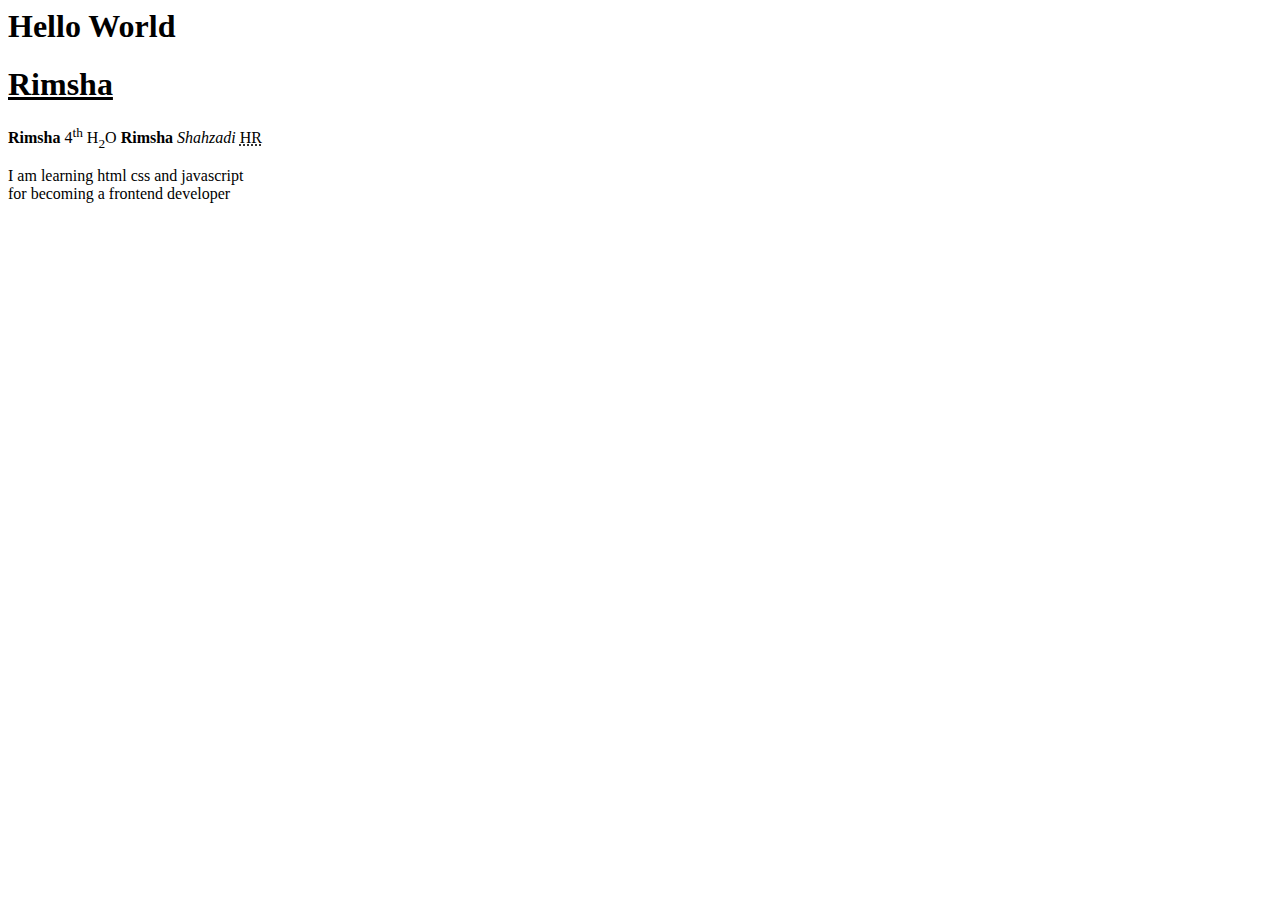
<file: class1/index.html>
<html>

<head>

<title>First HTML Website</title>

</heaad>

<body>
    <h1>Hello World</h1>
    <h1><ins>Rimsha</ins></h1>
    <b>Rimsha</b>
    4<sup>th</sup>
    H<sub>2</sub>O
    <strong>Rimsha</strong>
    <i>Shahzadi</i>
    <abbr title="Human Resource">HR</abbr>
    <p>I am learning html css and javascript <br />for becoming a frontend developer</p>
</body>

</html>
</file>
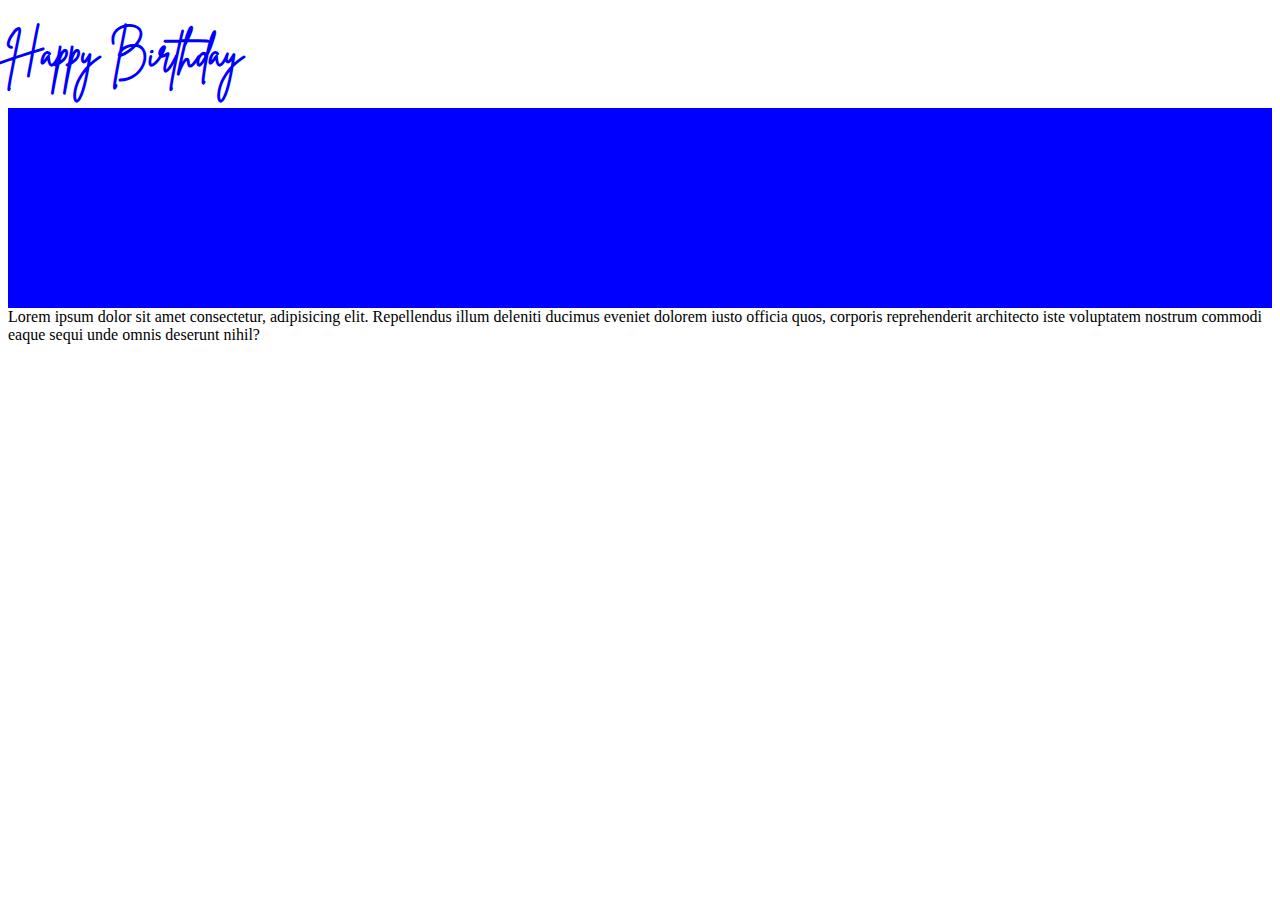
<file: class10/index.html>
<!DOCTYPE html>
<html lang="en">
<head>
    <meta charset="UTF-8">
    <meta name="viewport" content="width=device-width, initial-scale=1.0">
    <title>Document</title>
    <link rel="stylesheet" href="style.css">
</head>
<body>
    <h1>Happy Birthday</h1>

    <div class="box"></div>
    Lorem ipsum dolor sit amet consectetur, adipisicing elit. Repellendus illum deleniti ducimus eveniet dolorem iusto officia quos, corporis reprehenderit architecto iste voluptatem nostrum commodi eaque sequi unde omnis deserunt nihil?
</body>
</html>
</file>
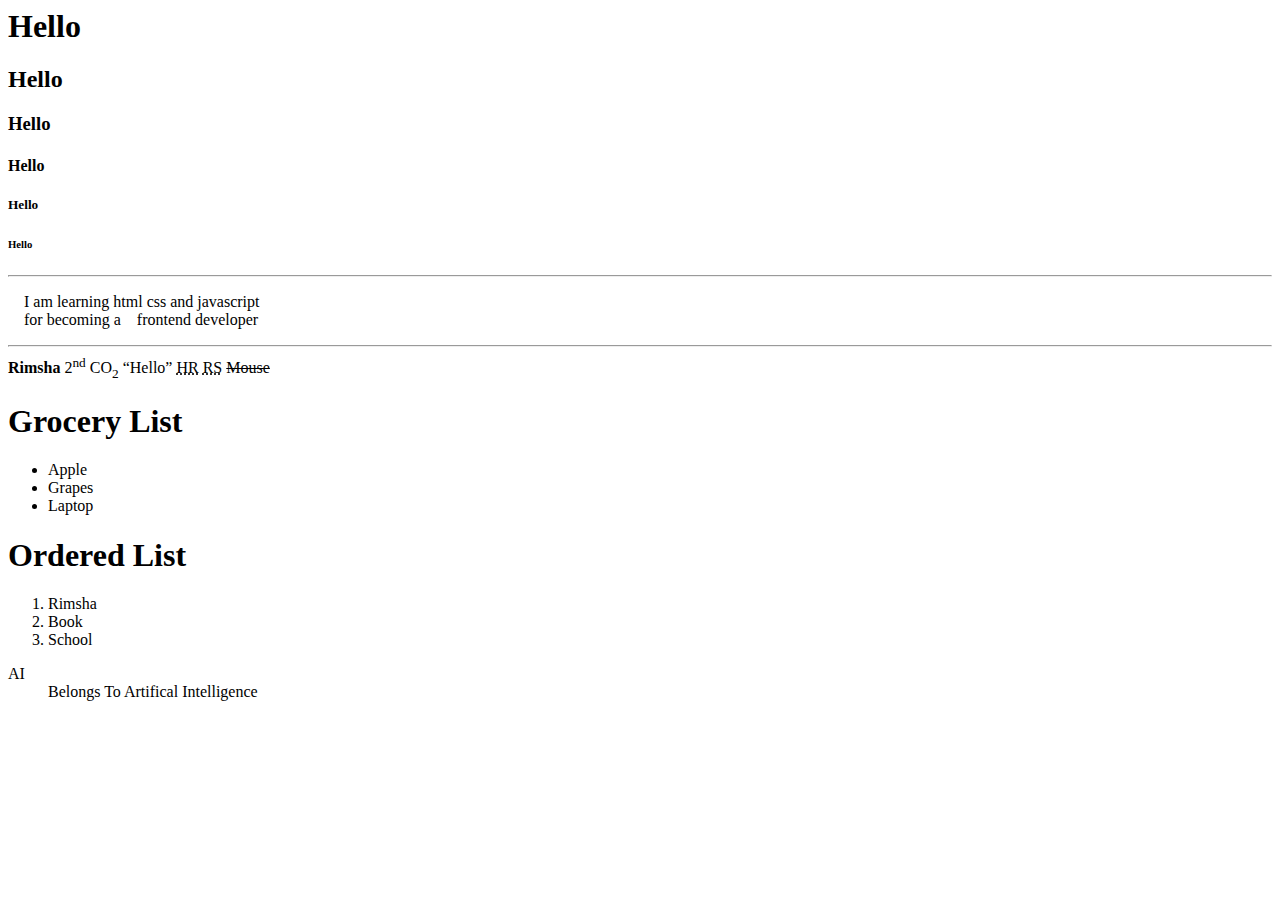
<file: class2/index.html>
<html>
<head>
<title>Second Website</title>
</head>
<body>
<h1>Hello</h1>
<h2>Hello</h2>
<h3>Hello</h3>
<h4>Hello</h4>
<h5>Hello</h5>
<h6>Hello</h6>
<hr />
<p>&ensp;&ensp;I am learning html css and javascript<br /> &ensp;&ensp;for becoming a  &ensp; frontend developer </p>
<hr />
<b> Rimsha</b>
2<sup>nd</sup>
CO<sub>2</sub>
<q>Hello</q>
<abbr title="Human Resource">HR</abbr>
<abbr title="Rimsha Shahzadi">RS</abbr>
<del>Mouse</del>
<h1>Grocery List</h1>
<ul>
     <li>Apple</li>
     <li>Grapes</li>
     <li>Laptop</li>

</ul>
<h1>Ordered List</h1>
<ol>
    <li>Rimsha</li>
    <li>Book</li>
    <li>School</li>

</ol>
<dt>AI</dt>
<dd>Belongs To Artifical Intelligence</dd>
</body>
</html>
</file>
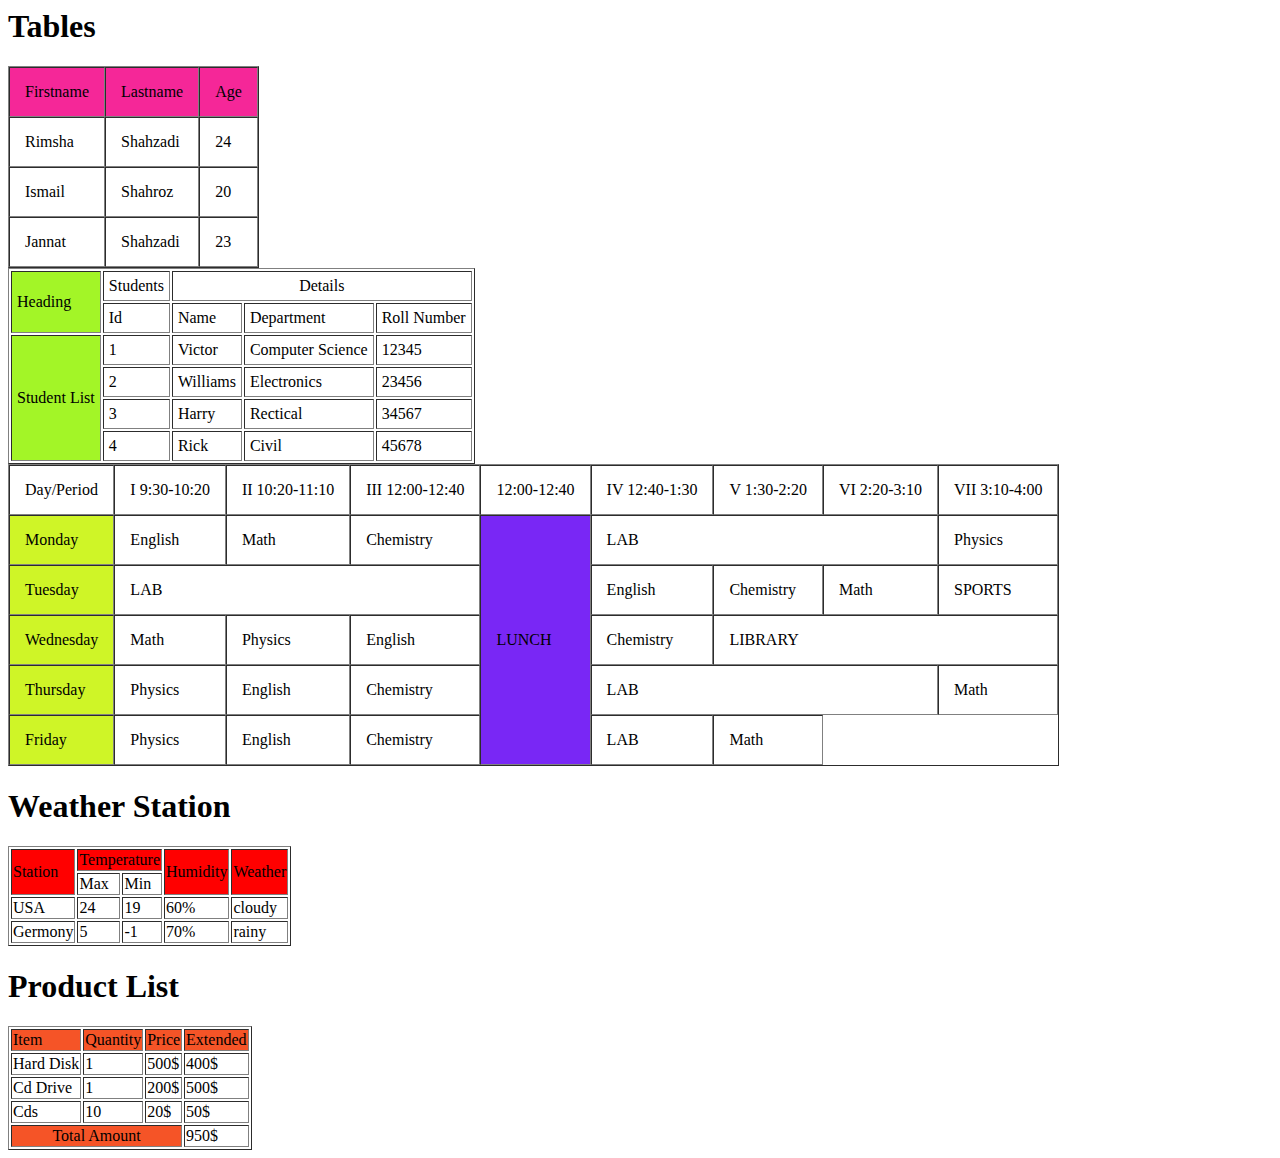
<file: class5/index.html>
<html>
<head>
<title>Class 5 Tables</title>
</head>
<body>
<h1>Tables</h2>


<table border="1" cellspacing="0" cellpadding="15">
<tr>
<td bgcolor="#F52798">Firstname</td>
<td bgcolor="#F52798">Lastname</td>
<td bgcolor="#F52798">Age</td>
</tr>

<tr>
<td>Rimsha</td>
<td>Shahzadi</td>
<td>24</td>
</tr>
<tr>
<td>Ismail</td>
<td>Shahroz</td>
<td>20</td>
</tr>

<tr>
<td>Jannat</td>
<td>Shahzadi</td>
<td>23</td>
</td>
</table>

<table border="1" cellpadding="5">
<tr>
   <td rowspan="2" bgcolor="#A3F527">Heading</td>
   <td>Students</td>
   <td colspan="3" align="center">Details</td>
   </tr>
<tr>
   <td>Id</td>
   <td>Name</td>
   <td>Department</td>
   <td>Roll Number</td>
</tr>
<tr>
   <td rowspan="4" bgcolor="#A3F527">Student List</td>
   <td>1</td>
   <td>Victor</td>
   <td>Computer Science</td>
   <td>12345</td>
</tr>
<tr>
   <td>2</td>
   <td>Williams</td>
   <td>Electronics</td>
   <td>23456</td>
</tr>
<tr>
   <td>3</td>
   <td>Harry</td>
   <td>Rectical</td>
   <td>34567</td>
</tr>
<tr>
   <td>4</td>
   <td>Rick</td>
   <td>Civil</td>
   <td>45678</td>
</tr>
</table>

<table border="1" cellspacing="0" cellpadding="15">
<tr>
<td>Day/Period</td>
<td>I 9:30-10:20</td>
<td>II 10:20-11:10</td>
<td>III 12:00-12:40</td>
<td>12:00-12:40</td>
<td>IV 12:40-1:30</td>
<td>V 1:30-2:20</td>
<td>VI 2:20-3:10</td>
<td>VII 3:10-4:00</td>
</tr>
<tr>
<td bgcolor="#CFF527">Monday</td>
<td>English</td>
<td>Math</td>
<td>Chemistry</td>
<td rowspan="5" bgcolor="#7927F5">LUNCH</td>
<td colspan="3">LAB</td>
<td>Physics</td>
</tr>
<tr>
<td bgcolor="#CFF527">Tuesday</td>
<td colspan="3">LAB</td>
<td>English</td>
<td>Chemistry</td>
<td>Math</td>
<td>SPORTS</td>
</tr>
<tr>
<td bgcolor="#CFF527">Wednesday</td>
<td>Math</td>
<td>Physics</td>
<td>English</td>
<td>Chemistry</td>
<td colspan="3">LIBRARY</td>
</tr>
<tr>
<td bgcolor="#CFF527">Thursday</td>
<td>Physics</td>
<td>English</td>
<td>Chemistry</td>
<td colspan="3">LAB</td>
<td>Math</td>
</tr>
<tr>
<td bgcolor="#CFF527">Friday</td>
<td>Physics</td>
<td>English</td>
<td>Chemistry</td>
<td rowspan="3">LAB</td>
<td>Math</td>
</tr>
</table>

<table border="1">
<h1>Weather Station</h1>
<tr>
<td rowspan="2" bgcolor="red">Station</td>
<td colspan="2" bgcolor="red">Temperature</td>
<td rowspan="2" bgcolor="red">Humidity</td>
<td rowspan="2" bgcolor="red">Weather</td>
</tr>

<tr>
<td>Max</td>
<td>Min</td>
</tr>

<tr>
<td>USA</td>
<td>24</td>
<td>19</td>
<td>60%</td>
<td>cloudy</td>
</tr>

<tr>
<td>Germony</td>
<td>5</td>
<td>-1</td>
<td>70%</td>
<td>rainy</td>
</tr>
</table>

<table border="1">
<h1>Product List</h1>
<tr>
<td bgcolor="#F55427">Item</td>
<td bgcolor="#F55427">Quantity</td>
<td bgcolor="#F55427">Price</td>
<td bgcolor="#F55427">Extended</td>
</tr>

<tr>
<td>Hard Disk</td>
<td>1</td>
<td>500$</td>
<td>400$</td>
</tr>

<tr>
<td>Cd Drive</td> 
<td>1</td> 
<td>200$</td> 
<td>500$</td>
</tr>

<tr>
<td>Cds</td> 
<td>10</td> 
<td>20$</td> 
<td>50$</td>
</tr>
<tr>
<td colspan="3" align="center" bgcolor="#F55427">Total Amount</td>
<td>950$</td>
</tr>
</table>
</body>
</html>
</file>
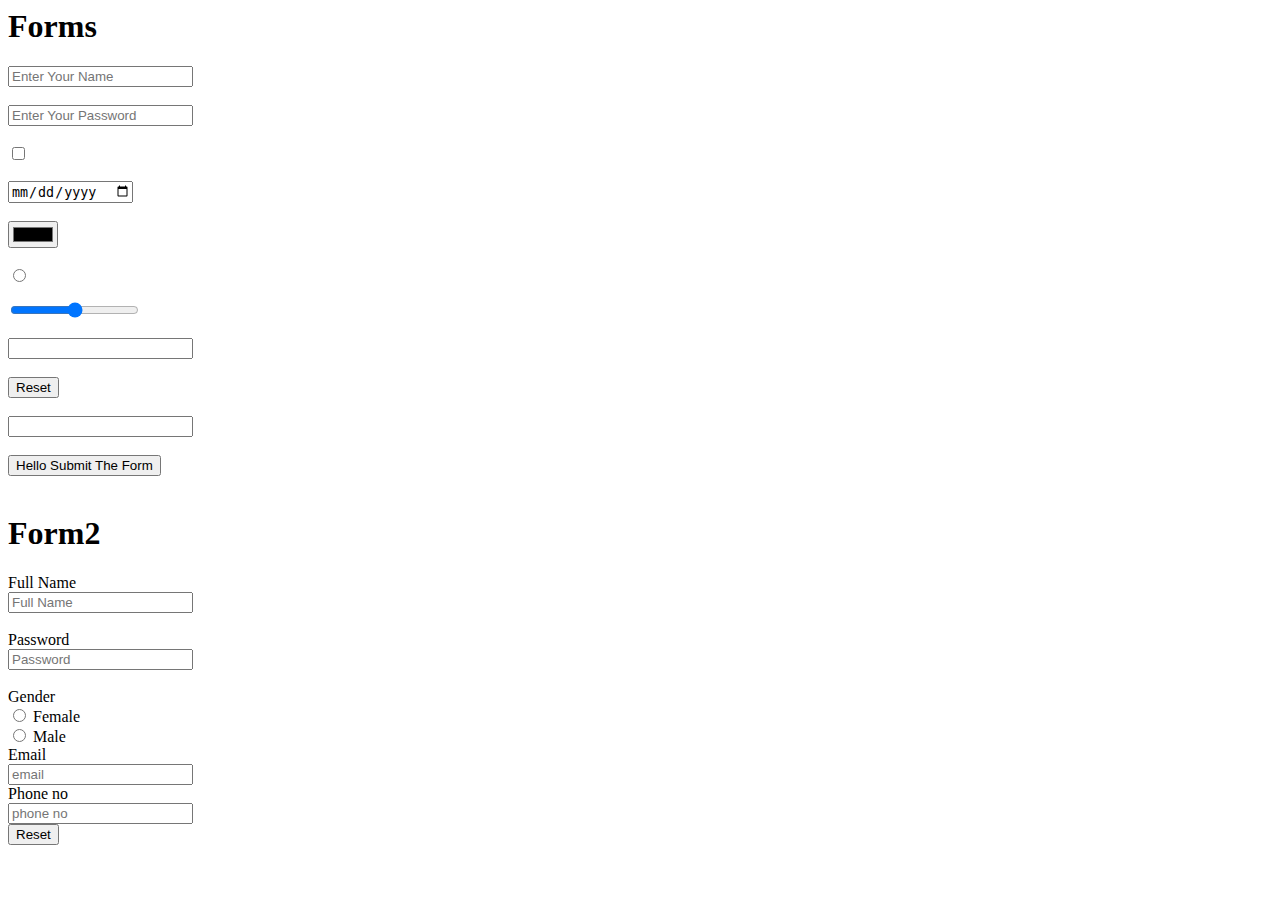
<file: class6/index.html>
<html>
<head>
<title>Forms</title>
</head>
<body>
<h1>Forms</h1>
<form>
<input type="text" placeholder="Enter Your Name" />
<br />
<br />
<input type="password" placeholder="Enter Your Password" />
<br />
<br />
<input type="checkbox" />
<br />
<br />
<input type="date" />
<br />
<br />
<input type="color" />
<br />
<br />
<input type="radio" />
<br />
<br />
<input type="range" />
<br />
<br />
<input type="url" />
<br />
<br />
<input type="reset" />
<br />
<br />
<input type="email" />
<br />
<br />
<input type="submit" value="Hello Submit The Form" />
<br />
<br />
<form/>
  <h1>Form2</h1>
<form>
Full Name
<br />
<input type="text" placeholder="Full Name"/>
<br />
<br />
Password
<br />
<input type="password" placeholder="Password"/>
<br />
<br />
Gender
<br />
<input type="radio" />
Female
<br />
<input type="radio" />
Male
<br />

Email
<br />
<input placeholder="email" /
<br />
<br />
Phone no
<br />
<input placeholder="phone no" /
<br />
<br />
<input type="reset" />
</form>

</body>
</html>
</file>
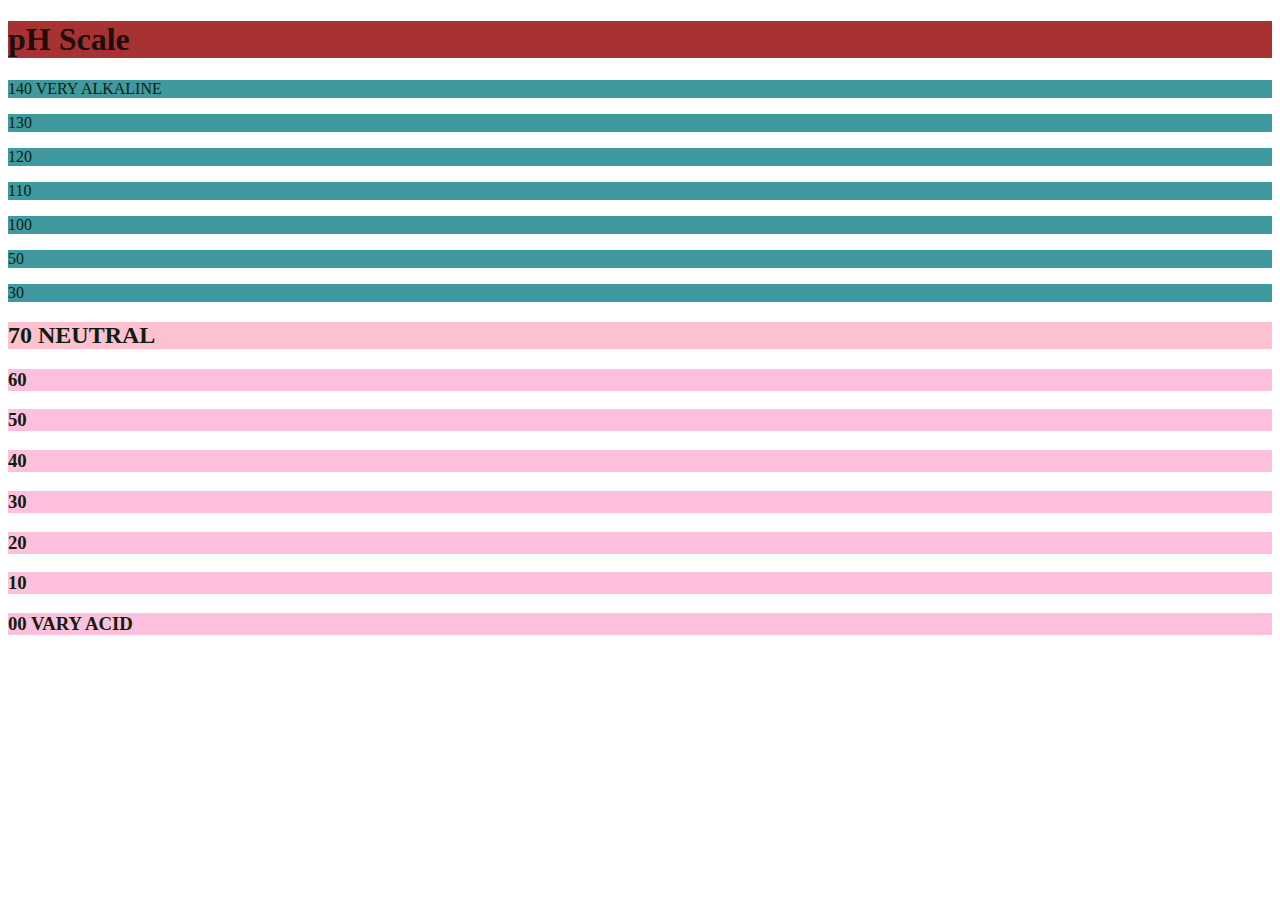
<file: class8/index.html>
<!DOCTYPE html>
<html lang="en">
<head>
    <meta charset="UTF-8">
    <meta name="viewport" content="width=device-width, initial-scale=1.0">
    <title>CSS First Class</title>
    <link rel="stylesheet" href="style.css">
    <!-- <link rel="stylesheet" href="styles.css" /> -->
    <!-- <style>
        h1 {
            color: red;
        }
    </style> -->
</head>
<body>
    <h1>pH Scale</h1>
    <p>140 VERY ALKALINE</p>
    <p>130</p>
    <p>120</p>
    <p>110</p>
    <p>100</p>
    <p>50</p>
    <p>30</p>
    <h2>70 NEUTRAL</h2>
    <h3>60</h3>
    <h3>50</h3>
    <h3>40</h3>
    <h3>30</h3>
    <h3>20</h3>
    <h3>10</h3> 
    <h3>00 VARY ACID</h3>   

<!-- 
    <h1 style="color: blue;">Hello World</h1>
    <h2>Rimsha</h2>
    <p style="color: aqua;">CSS</p> -->

</body>
</html>
</file>
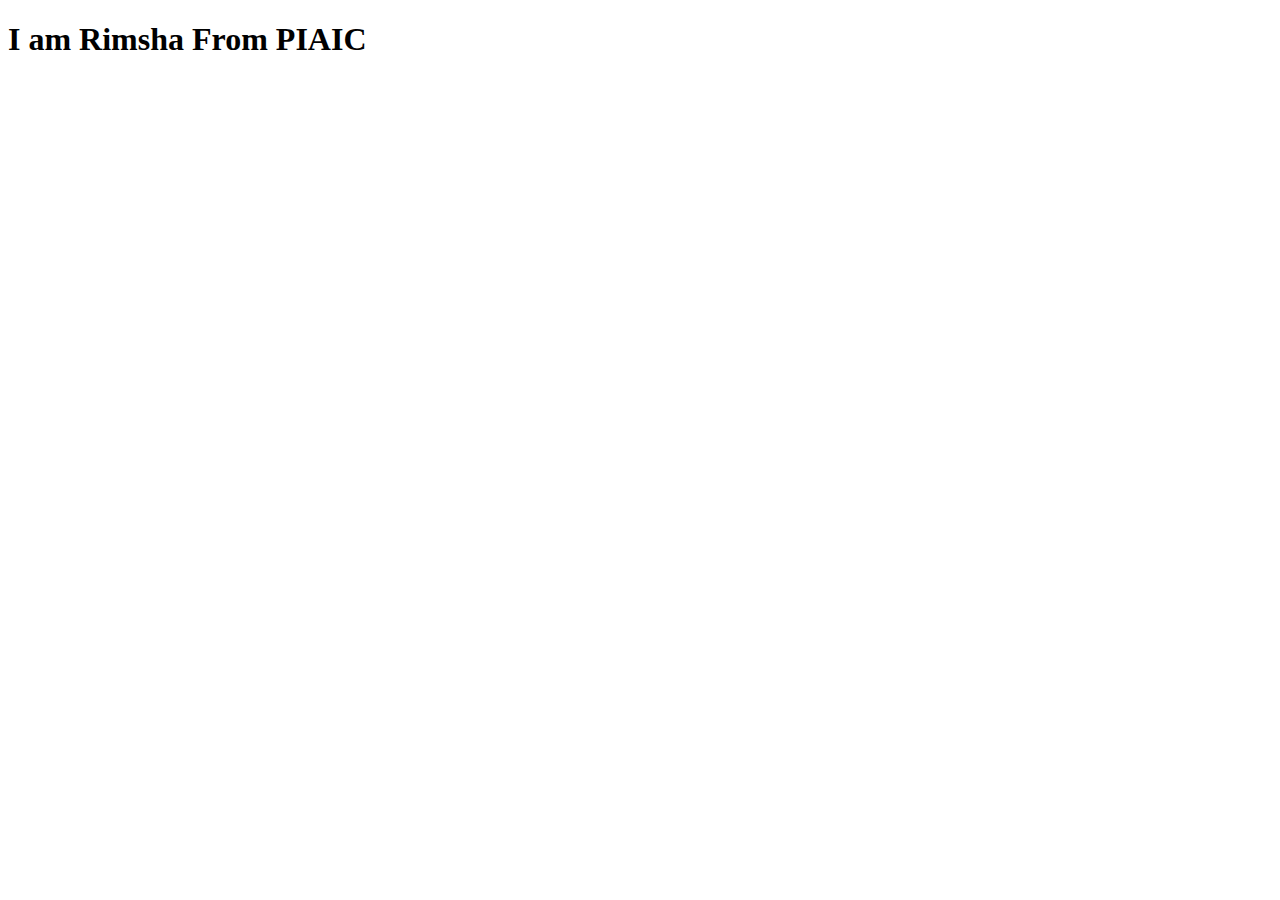
<file: class9/index.html>
<!DOCTYPE html>
<html lang="en">
<head>
    <meta charset="UTF-8">
    <meta name="viewport" content="width=device-width, initial-scale=1.0">
    <title>Document</title>
    <link rel="stylesheet" href="style.css">
    <link rel="preconnect" href="https://fonts.googleapis.com">
<link rel="preconnect" href="https://fonts.gstatic.com" crossorigin>
<link href="https://fonts.googleapis.com/css2?family=Poppins:ital,wght@0,100;0,200;0,300;0,400;0,500;0,600;0,700;0,800;0,900;1,100;1,200;1,300;1,400;1,500;1,600;1,700;1,800;1,900&display=swap" rel="stylesheet">
<link rel="preconnect" href="https://fonts.googleapis.com">
<link rel="preconnect" href="https://fonts.gstatic.com" crossorigin>
<link href="https://fonts.googleapis.com/css2?family=Poppins:ital,wght@0,100;0,200;0,300;0,400;0,500;0,600;0,700;0,800;0,900;1,100;1,200;1,300;1,400;1,500;1,600;1,700;1,800;1,900&family=TikTok+Sans:opsz,wght@12..36,300..900&display=swap" rel="stylesheet">
</head>
<body>
    <h1>I am Rimsha From PIAIC</h1>
</body>
</html>
</file>
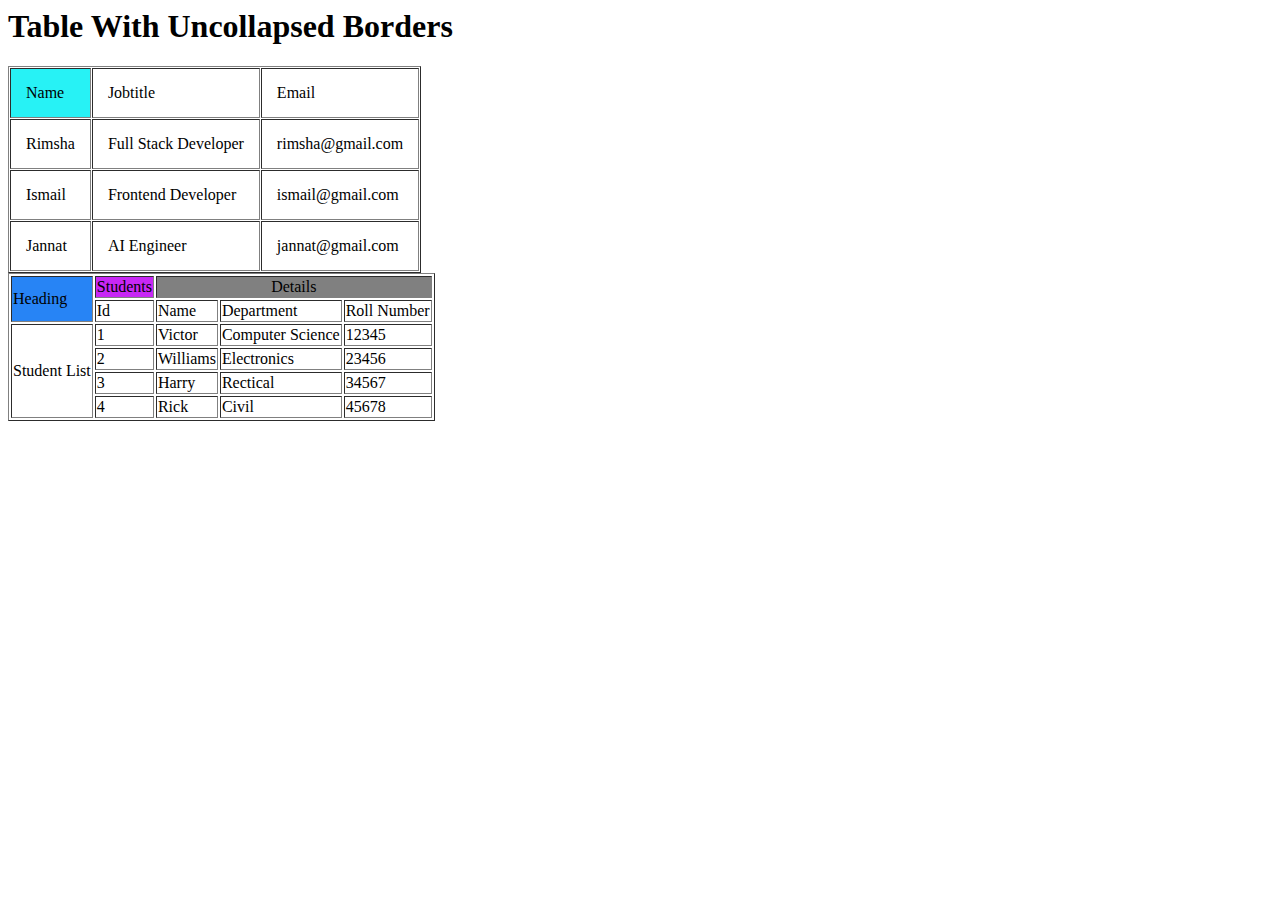
<file: class5/practice.html>
<html>
<head>
<title>Tables</title>
</head>
<body>
<h1>Table With Uncollapsed Borders</h2>


<table border="1" cellspacing="1" cellpadding="15">
<tr>
<td bgcolor="#27F2F5">Name</td>
<td>Jobtitle</td>
<td>Email</td>
</tr>

<tr>
<td>Rimsha</td>
<td>Full Stack Developer</td>
<td>rimsha@gmail.com</td>
</tr>
<tr>
<td>Ismail</td>
<td>Frontend Developer</td>
<td>ismail@gmail.com</td>
</tr>

<tr>
<td>Jannat</td>
<td>AI Engineer</td>
<td>jannat@gmail.com</td>
</td>
</table>


</body>
</html>


<table border="1">
<tr>
   <td rowspan="2" bgcolor="#2784F5">Heading</td>
   <td bgcolor="#C827F5">Students</td>
   <td colspan="3" align="center" bgcolor="grey">Details</td>
   </tr>
<tr>
   <td>Id</td>
   <td>Name</td>
   <td>Department</td>
   <td>Roll Number</td>
</tr>
<tr>
   <td rowspan="4">Student List</td>
   <td>1</td>
   <td>Victor</td>
   <td>Computer Science</td>
   <td>12345</td>
</tr>
<tr>
   <td>2</td>
   <td>Williams</td>
   <td>Electronics</td>
   <td>23456</td>
</tr>
<tr>
   <td>3</td>
   <td>Harry</td>
   <td>Rectical</td>
   <td>34567</td>
</tr>
<tr>
   <td>4</td>
   <td>Rick</td>
   <td>Civil</td>
   <td>45678</td>
</tr>
</table>
</file>
<file: class10/style.css>
@font-face{
    font-family: "Rimsha";
    src: url("./BrittanySignature.ttf");
}

h1{
    color: blue;
    font-size: 40px;
    font-family: "Rimsha";
}

.box{
    background-color: blue;
    /* width: 400px;
    height: 400px; */
    min-width: 500px;
    min-height: 200px;
}
</file>
<file: class8/style.css>
/* h2{ */
    /* color: rgb(102, 136, 102); */
    /* color: #ffffff; */
    /* background-color: blue; */
/* } */
/* h1{ */
    /* color: rgba(218, 178, 178, 0.281); */
    /* background-color: yellow; */
/* } */
/* p{ */
    /* color: rgb(0, 255, 0); */
    /* background-color: black; */
/* }   */
h1 {
    color: #200d0d;
    background-color: #a83232;
}
p{
    color: #1c251c3d;
    background-color: #539194;
}
p{
    color: #0d200d;
    background-color: #60aeb3;
}
p{
    color: #0d200d;
    background-color: #6ea4a7;
}
p{
    color: #0d200d;
    background-color: #336264;
}
p{
    color: #0d200d;
    background-color: #407c80;
}
p{
    color: #0d200d;
    background-color: #40999e;
}
h2{
    color: #0d200d;
    background-color: #ffc0d0;
}
h3{
    color: #0d200d;
    background-color: #ffc0d0;
}
h3{
    color: #0d200d;
    background-color: #ffc0d0;
}
h3{
    color: #0d200d;
    background-color: #ffc0d0;
}
h3{
    color: #0d200d;
    background-color: #ffc0d0;
}
h3{
    color: #0d200d;
    background-color: #ffc0d0;
}
h3{
    color: #0d200d;
    background-color: #ffc0d0;
}
h3{
    color: #0d200d;
    background-color: #ffc0dd;
}
</file>
<file: class9/style.css>
/* @font-face{
  font-family: "Classkafont";
  src: url("./MOELA-semiBold.ttf");

} */

/* h1{
    color: rgb(42, 139, 139);
    font-size: 100px;
    font-family: "Classkafont";
    /* text-decoration: wavy underline red; */
    /* font-family: "Poppins", sans-serif; */
    /* font-family: "TikTok Sans", sans-serif; */

/* }
h1 span {
      text-decoration: wavy underline red;

} */ 
p{
  font-family: "Roboto";

 }
.gray {
  background-color: gray;

} 
.underline {
  text-decoration:underline;
}
.line-through {
  text-decoration:line-through;
}
.red_solid_line {
  text-decoration:solid underline line-through red;
}
.green_dotted_line {
  text-decoration:dotted underline line-through green;
}
.blue_dashed_line{
  text-decoration: dashed  underline line-through blue;
}
</file>
